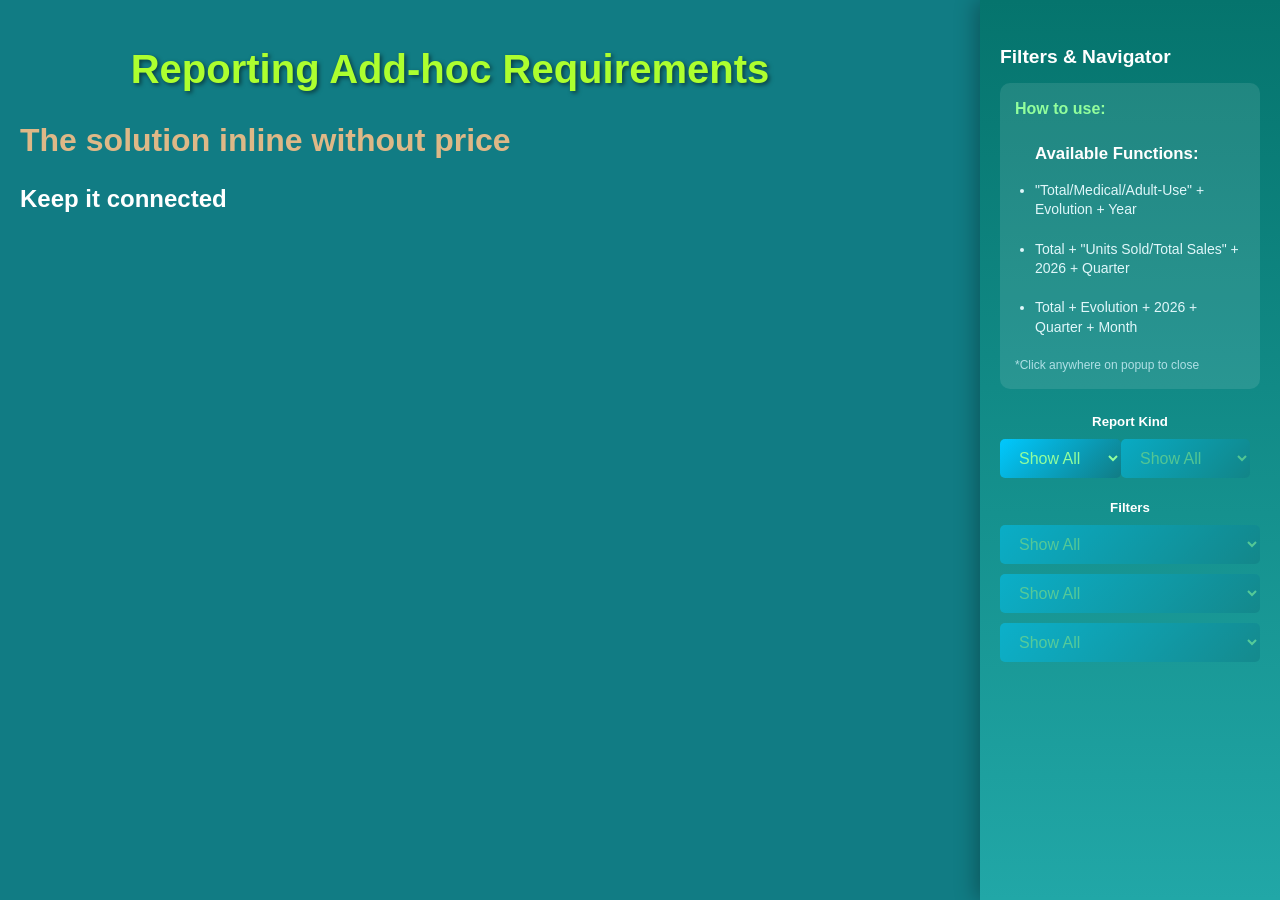
<file: index.html>
<!DOCTYPE html>
<html lang="en">
<head>
    <meta charset="UTF-8">
    <meta name="viewport" content="width=device-width, initial-scale=1.0">
    <link rel="icon" href="favicon.png" sizes="16x16 32x32">
    <title>Cannabis Industry Analysis (Since 2023)</title>
    <link rel="stylesheet" href="style.css">
</head>
<body>
    <h1>Reporting Add-hoc Requirements</h1>
    <h2>The solution inline without price</h2>
    <h3>Keep it connected</h3>
    
    <div id="sidebar">
      <h4>Filters & Navigator</h4>
      <!-- JS will populate -->
    </div>
    
    <script src="JavaScript/Power.js"></script>
</body>
</html>
</file>
<file: style.css>
/* CSS styling example: Red background, white h1, blue h2, cyan h3 */

body {
  background-color: #117c84;
  font-family: Arial, sans-serif;
  margin: 0;
  padding: 20px;
  color: black;
  padding-right: 400px; /* Space for sidebar */
  box-sizing: border-box;
}

h1 {
  color: greenyellow;
  font-size: 2.5em;
  text-align: center;
  text-shadow: 2px 2px 4px rgba(0,0,0,0.5);
}

h2 {
  color: burlywood;
  font-size: 2em;
  margin-top: 30px;
}

h3 {
  color: white;
  font-size: 1.5em;
  margin-top: 20px;
}

/* Right sidebar navigator */
#sidebar {
  position: fixed;
  top: 0;
  right: 0;
  width: 300px;
  height: 100vh;
  background: linear-gradient(180deg, #05746d, #21a7a7);
  box-shadow: -4px 0 20px rgba(0,0,0,0.3);
  z-index: 999;
  overflow-y: auto;
  padding: 20px;
  box-sizing: border-box;
}

body {
  padding-right: 400px;
}

#sidebar h4 {
  color: white;
  margin-bottom: 15px;
  font-size: 1.2em;
}

#sidebar select {
  pointer-events: auto !important;
  z-index: 10;
  position: relative;
}
</file>
<file: 07-style.css>
/* CSS styling example: Red background, white h1, blue h2, cyan h3 */

body {
  background-color: #117c84;
  font-family: Arial, sans-serif;
  margin: 0;
  padding: 20px;
  color: black;
  padding-right: 400px; /* Space for sidebar */
  box-sizing: border-box;
}

h1 {
  color: greenyellow;
  font-size: 2.5em;
  text-align: center;
  text-shadow: 2px 2px 4px rgba(0,0,0,0.5);
}

h2 {
  color: burlywood;
  font-size: 2em;
  margin-top: 30px;
}

h3 {
  color: white;
  font-size: 1.5em;
  margin-top: 20px;
}

/* Right sidebar navigator */
#sidebar {
  position: fixed;
  top: 0;
  right: 0;
  width: 300px;
  height: 100vh;
  background: linear-gradient(180deg, #05746d, #21a7a7);
  box-shadow: -4px 0 20px rgba(0,0,0,0.3);
  z-index: 999;
  overflow-y: auto;
  padding: 20px;
  box-sizing: border-box;
}

body {
  padding-right: 400px;
}

#sidebar h4 {
  color: white;
  margin-bottom: 15px;
  font-size: 1.2em;
}

#sidebar select {
  pointer-events: auto !important;
  z-index: 10;
  position: relative;
}
</file>
